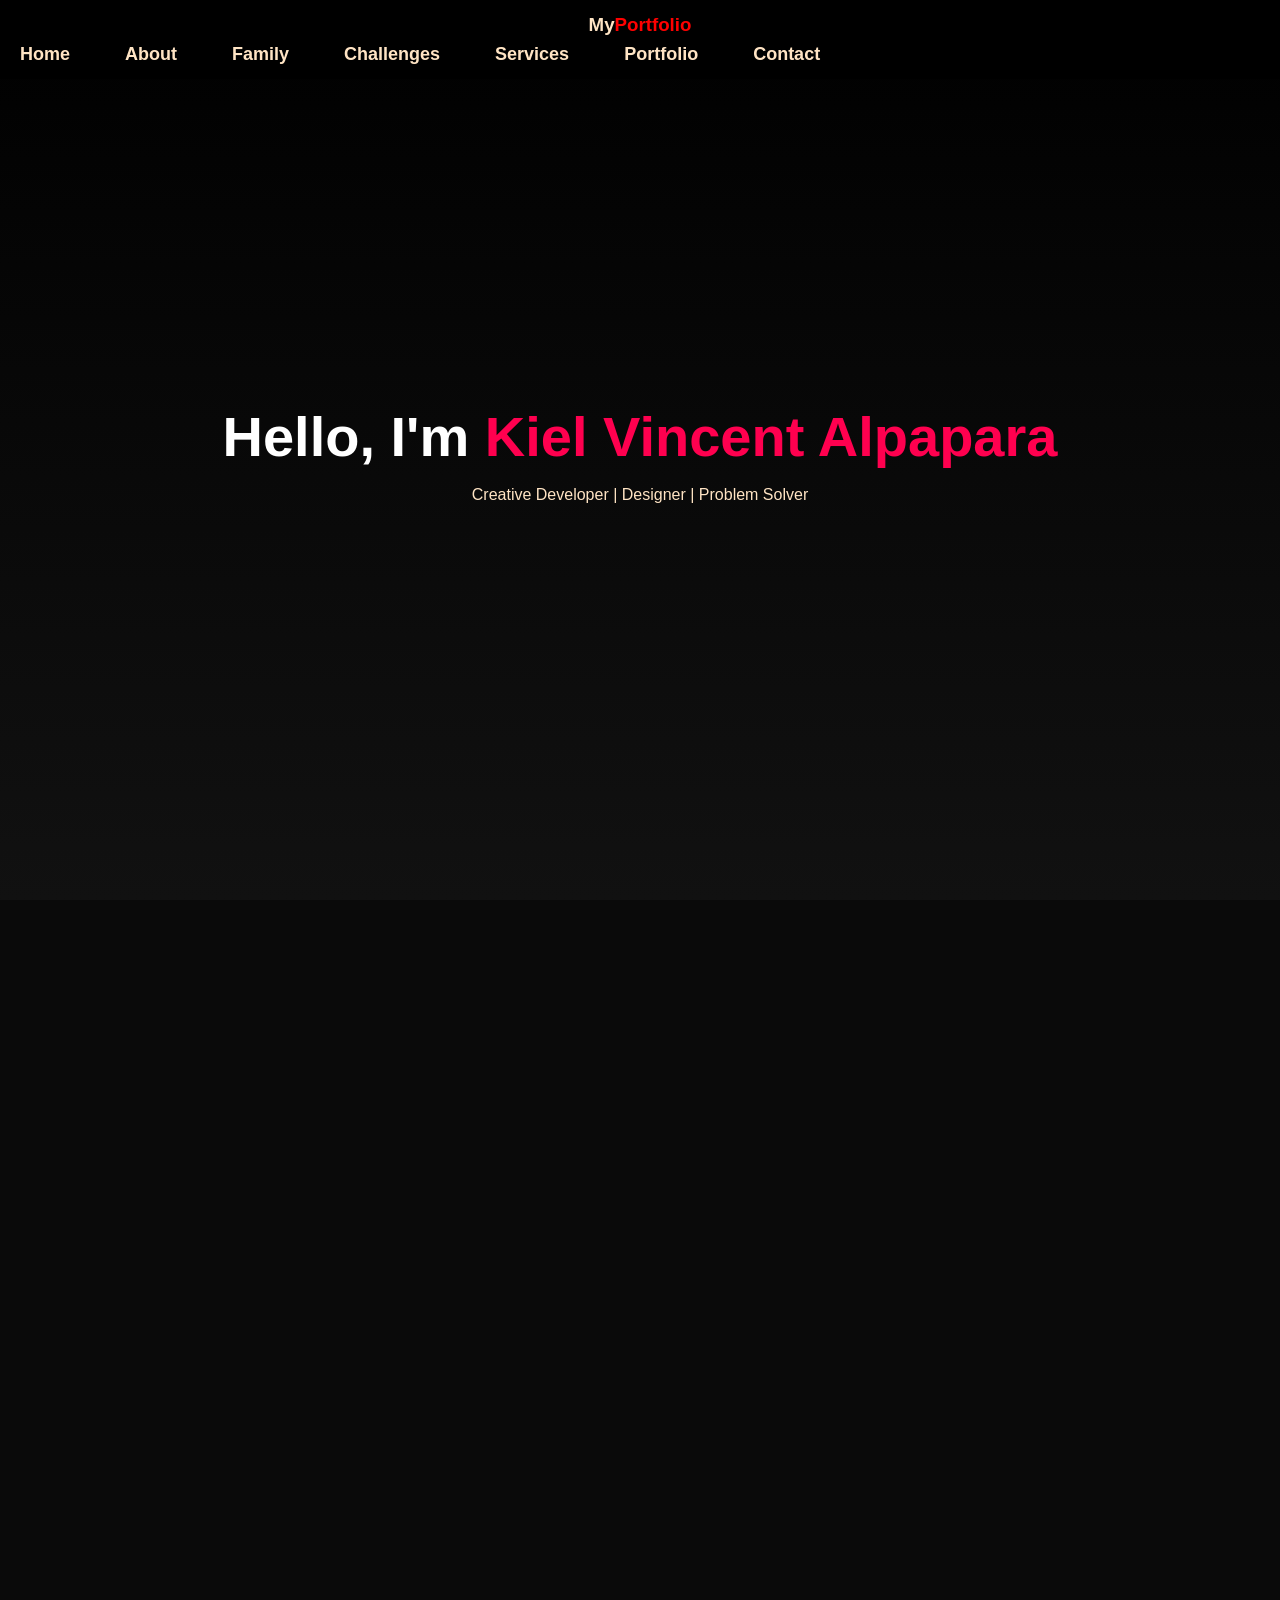
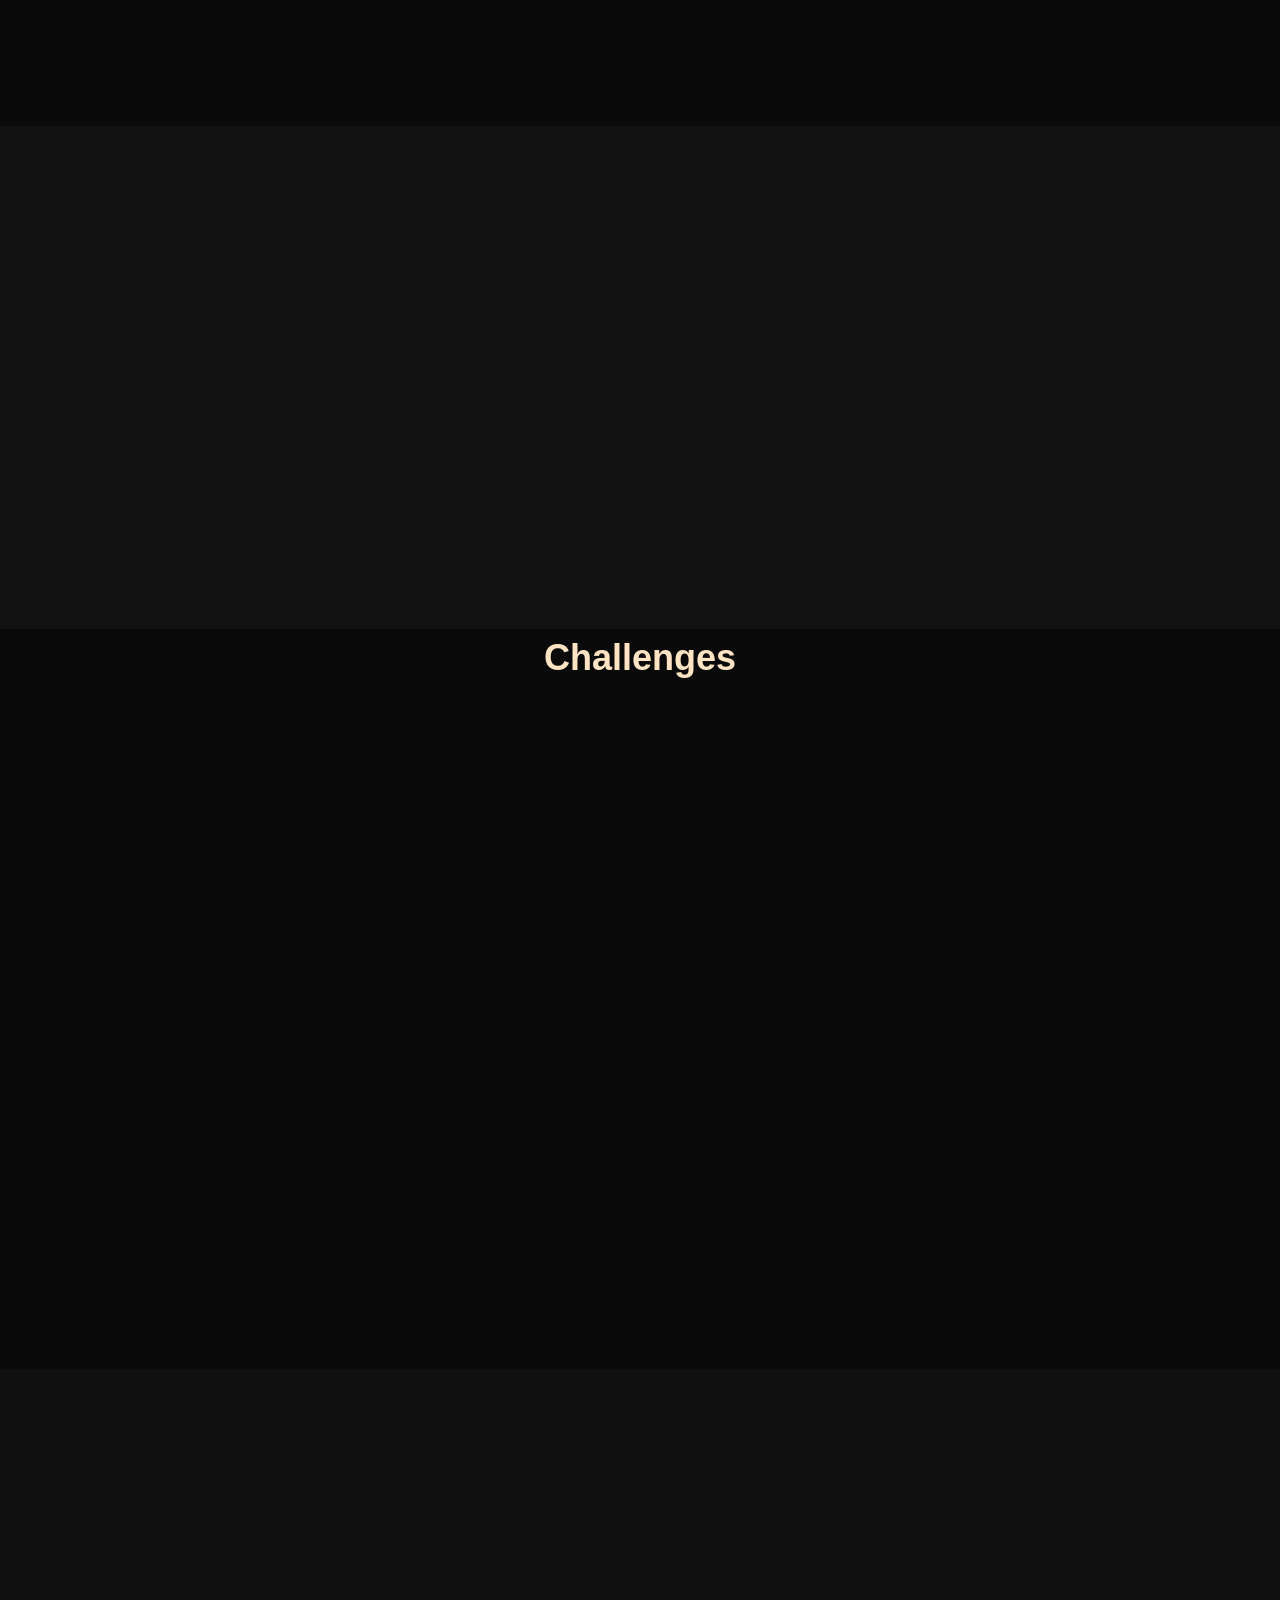
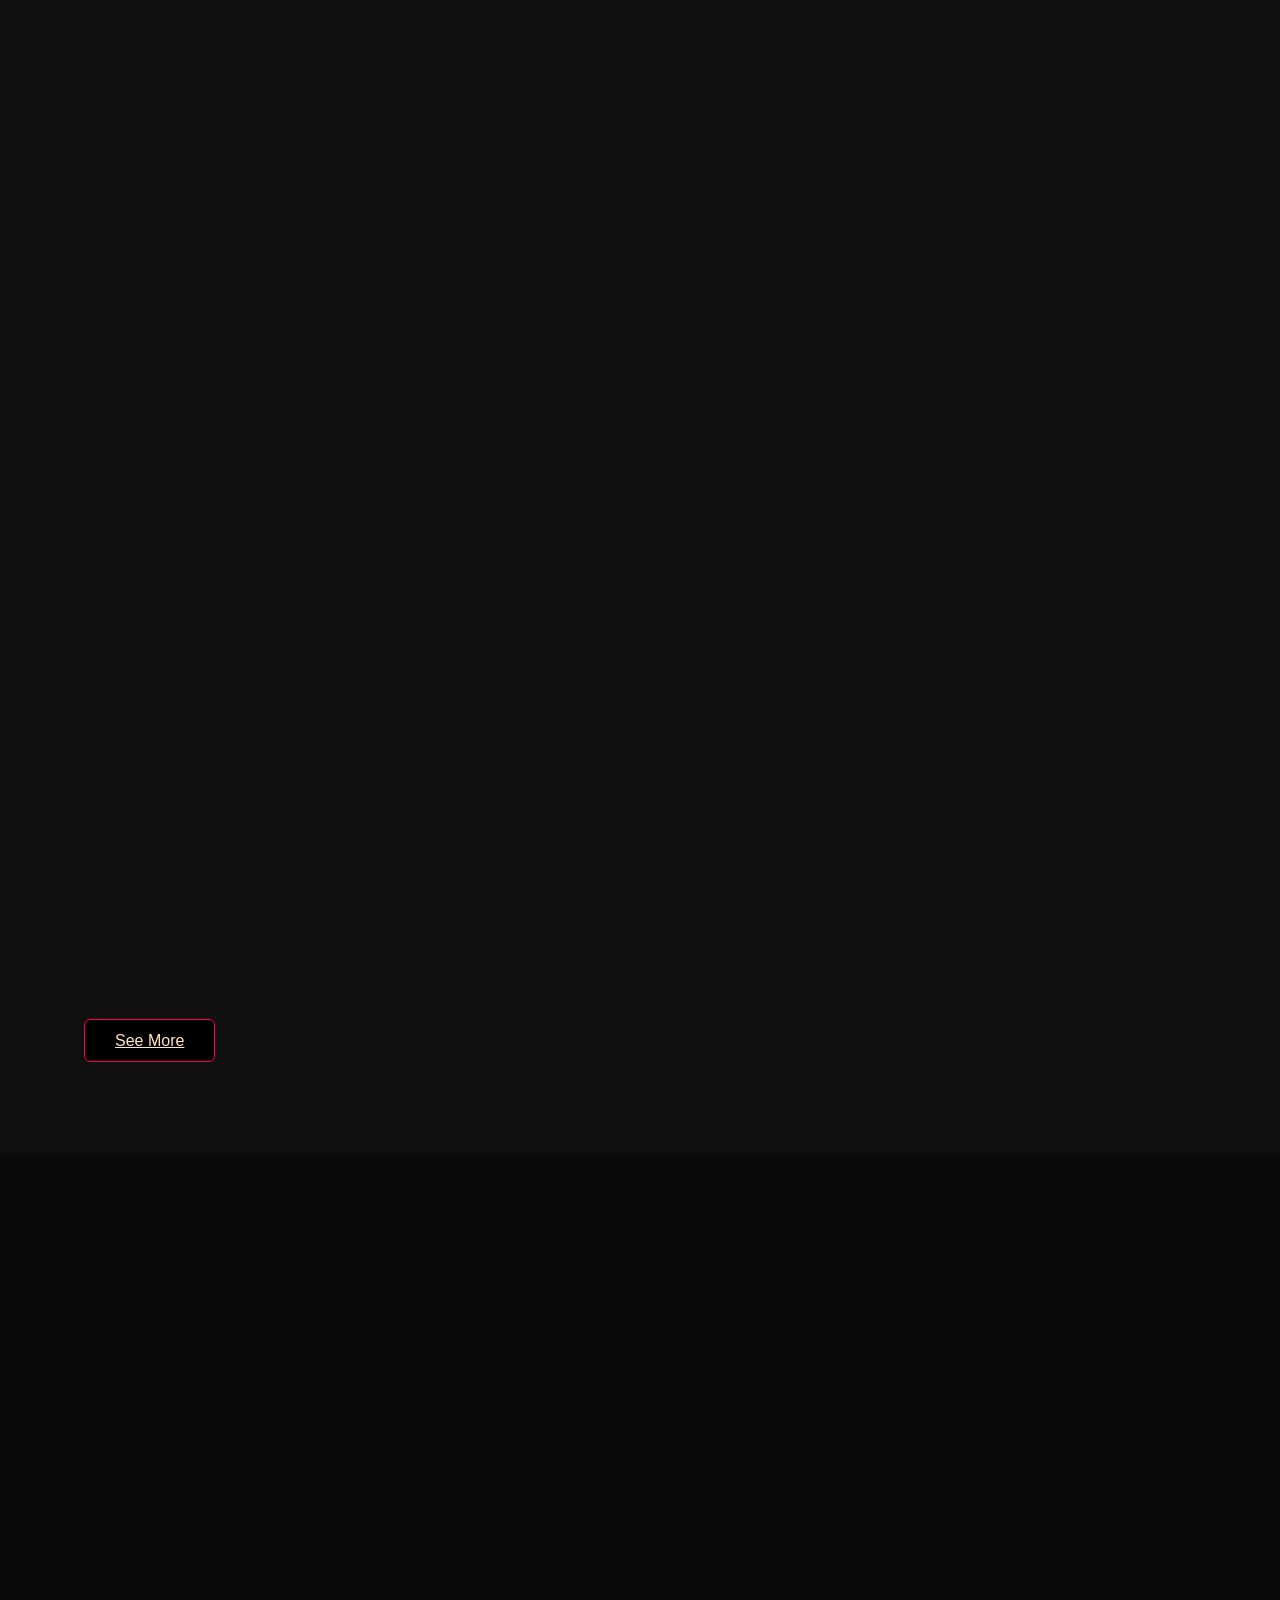
<file: index.html>
<!DOCTYPE html>
<html lang="en">
<head>
  <meta charset="UTF-8" />
  <meta name="viewport" content="width=device-width, initial-scale=1.0" />
  <title>My Professional Portfolio</title>
  <link rel="stylesheet" href="style.css" />
  <link rel="stylesheet" href="https://unpkg.com/aos@2.3.1/dist/aos.css" />
  <link rel="stylesheet" href="https://cdnjs.cloudflare.com/ajax/libs/font-awesome/6.5.0/css/all.min.css">

</head>
<body>
  <!-- Header Section -->
  <section id="header">
    <div class="container">
      <nav>
        <h1 class="logo">My<span style="color:red;">Portfolio</span></h1>
        <ul id="nav-links">
          <li><a href="#header">Home</a></li>
          <li><a href="#about">About</a></li>
           <li><a href="#family">Family</a></li>
           <li><a href="#Challenges">Challenges</a></li>
          <li><a href="#services">Services</a></li>
          <li><a href="#portfolio">Portfolio</a></li>
          <li><a href="#contact">Contact</a></li>
          <i class="fas fa-times" onclick="closeMenu()"></i>
        </ul>
        <i class="fas fa-bars" onclick="openMenu()"></i>
      </nav>
      <div class="header-text" data-aos="fade-up">
        <h1>Hello, I'm <span>Kiel Vincent Alpapara </span></h1>
        <p>Creative Developer | Designer | Problem Solver</p>
      </div>
    </div>
  </section>

  <!-- About Section -->
  <section id="about">
    <div class="container">
      <div class="row">
        <div class="about-col-1" data-aos="fade-right">
          <img src="images/ff.jpg" alt="Profile" />
        </div>
        <div class="about-col-2" data-aos="fade-left">
          <h1 class="sub-title">About Me</h1>
          <p>Hi, I'm Kiel Vincent aspiring to be a Website Developer/Software Developer. I'm still a student and still learning new skills to apply.
                        Bringing Ideas to Life. Have a strong foundation using html, css, JavaScript. I'm still looking for projects that will challenge my skills.</p>

          <div class="tab-titles">
            <p class="tab-links active-link" onclick="openTab('skills')">Skills</p>
            <p class="tab-links" onclick="openTab('education')">Education</p>
            <p class="tab-links" onclick="openTab('experience')">Experience</p>
          </div>

          <div class="tab-contents active-tab" id="skills">
            <ul>
              <li><span>HTML/CSS/JS</span><br />Responsive Web Design</li>
              <li><span>React</span><br />Frontend SPA Development</li>
              <li><span>Database</span><br />Data Scientist</li>
            </ul>
          </div>

          <div class="tab-contents" id="education">
            <ul>
              <li><span>2022 - Present</span><br />BS in Computer Science</li>
              <li><span>2020 - 2022</span><br />Senior High School – ICT Track</li>
            </ul>
          </div>

          <div class="tab-contents" id="experience">
            <ul>
              <li><span>n</span><br />Web Development & UI Design</li>
            </ul>
          </div>
        </div>
      </div>
    </div>
  </section>



<!----------------family----------------->
    <section id="family" data-aos="fade-up">
  <div class="container">
    <h2>My Family</h2>
    <p>
      Family is the foundation of my strength and success. I come from a loving and supportive family who has always encouraged me to pursue my dreams. Their guidance, values, and unconditional love have played a major role in shaping who I am today.
    </p>
  </div>
</section>

  <!-- Services Section -->
  <section id="services">
    <div class="container">
      <h1 class="sub-title" data-aos="fade-up">My Services</h1>
      <div class="services-List" data-aos="fade-up">
        <div>
          <i class="fas fa-code"></i>
          <h2>Web Development</h2>
          <p>Custom responsive websites using HTML, CSS, and JavaScript.</p>
          <a href="https://github.com/bins971">Learn More</a>
        </div>
        <div>
          <i class="fas fa-paint-brush"></i>
          <h2>UI/UX Design</h2>
          <p>Designing user-centered interfaces with creativity and functionality.</p>
          <a href="https://github.com/bins971">Learn More</a>
        </div>
        <div>
          <i class="fas fa-mobile-alt"></i>
          <h2>Mobile Apps</h2>
          <p>Hybrid mobile applications built with performance in mind.</p>
          <a href="#">Learn More</a>
        </div>
      </div>
    </div>
  </section>

<!--------------challenges------------->

 <section id="Challenges">
  <h1 class="or">Challenges</h1>
  <section class="challenge-section" data-aos="fade-up"> 
     <div class="container">
        <h2>Overcoming Life’s Obstacles</h2>
        <p>
          Throughout my journey, I have encountered many difficulties that tested my strength and determination. These challenges helped shape my resilience and taught me valuable life lessons.
        </p>

        <div class="challenge-card">
          <h3>Academic Burnout</h3>
          <p>
            During my studies, the pressure to perform and meet expectations led to mental exhaustion. Through self-care and effective time management, I learned to find balance and recover.
          </p>
        </div>

        <div class="challenge-card">
          <h3>Financial Struggles</h3>
          <p>
            Limited resources taught me the importance of budgeting, gratitude, and the value of opportunities that come my way.
          </p>
        </div>

        <div class="challenge-card">
          <h3>Overcoming Self-Doubt</h3>
          <p>
            There were moments I questioned my abilities, but persistence, support from loved ones, and personal growth allowed me to push through.
          </p>
        </div>
 </section>

  <!-- Portfolio Section -->
  <section id="portfolio">
    <div class="container">
      <h1 class="sub-title" data-aos="fade-up">My Work</h1>
      <div class="work-List" data-aos="zoom-in">
        <div class="work">
          <img src="images/PROJECT 1.png" alt="Project 1" />
          <div class="layer">
            <h3>SH4RP STREETWEAR</h3>
            <p>Stay Sharp. Dress Ch4rp!<br>
                Ch4rp reinvents modern fashion by combining slick, cutting-edge tech aesthetics with the raw edge of streetwear.  Every product, from carefully chosen collections of lifestyle items and gear to limited-edition drops, is designed to make a statement.
 Our platform's streamlined, modern look and easy navigation allow users to discover the newest trends in street style, technological advancements, and exclusive releases in one location.  For staying on top of trends, Ch4rp is the place to go, regardless of your preference for tech-core fashion or urban minimalism.
            </p>
            <a href="#"><i class="fas fa-external-link-alt"></i></a>
          </div>
        </div>
        <div class="work">
          <img src="images/proxy-image.jpeg" class="cafe" alt="Project 2"  />
          <div class="layer">
            <h3>Cafe Nutty</h3>
            <p>Your Café, Your Story – One Post at a Time!<br>
                Welcome to the BrewHub Café System a smart, stylish, and smooth digital solution crafted to elevate your café’s daily operations. Designed with both efficiency and aesthetics in mind, this system simplifies how cafés share updates, manage posts, and engage with their community. </p>
            <a href="https://drive.google.com/drive/folders/1ahPIDNa43VcnPzAduqOZM1RUk-v4DPWX?fbclid=IwZXh0bgNhZW0CMTEAAR1GW3k4s_hIIkFiRmoKFqXgzi9nAe3SuoBiXkbmOaebMqMkWlMEnIXLgMQ_aem_CkBfqwV5BY5s50D9r0i7lQ"><i class="fas fa-external-link-alt"></i></a>
          </div>
        </div>
      </div>
      <a href="https://github.com/bins971" class="btn1">See More</a>
    </div>
  </section>

  <!-- Contact Section -->
  <section id="contact">
    <div class="container">
      <div class="row">
        <div class="contact-left" data-aos="fade-right">
          <h1 class="sub-title">Contact Me</h1>
          <p><i class="fas fa-paper-plane"></i> kielvincentalpapara@gmail.com</p>
          <p><i class="fas fa-phone"></i>09997112876</p>
          <p></p>
          <div class="social-icons">
            <a href="https://www.facebook.com/kielvincentalapapara"><i class="fa-brands fa-facebook"></i></i></a>
            <a href="https://github.com/bins971"><i class="fa-brands fa-github"></i></a>
            <a href="https://www.instagram.com/super_kielll/"><i class="fab fa-instagram"></i></a>
            <a href="https://www.linkedin.com/in/kiel-vincent-alpapara-241615235/"><i class="fab fa-linkedin"></i></a>
          </div>
        <div class="resume-box">
        <a href="Kiel Vincent Alpapara - Resume.pdf" download>Download Resume</a>
        </div>
        <div class="contact-right form" data-aos="fade-left">
          <form>
            <input type="text" placeholder="Your Name" required />
            <input type="email" placeholder="Your Email" required />
            <textarea rows="6" placeholder="Your Message" required></textarea>
            <button type="submit" class="btn2">Submit</button>
          </form>
        </div>
      </div>
    </div>
  </section>

  <!-- AOS + Script -->
  <script src="https://unpkg.com/aos@2.3.1/dist/aos.js"></script>
  <script>
    AOS.init();

    const navLinks = document.getElementById('nav-links');

    function openMenu() {
      navLinks.classList.add('show-menu');
    }

    function closeMenu() {
      navLinks.classList.remove('show-menu');
    }

    const tabLinks = document.querySelectorAll('.tab-links');
    const tabContents = document.querySelectorAll('.tab-contents');

    function openTab(tabName) {
      tabLinks.forEach(link => link.classList.remove('active-link'));
      tabContents.forEach(content => content.classList.remove('active-tab'));
      document.getElementById(tabName).classList.add('active-tab');
      event.currentTarget.classList.add('active-link');
    }
  </script>
</body>
</html>
</file>
<file: style.css>
* {
  margin: 0;
  padding: 0;
  box-sizing: border-box;
  font-family: 'Poppins', sans-serif;
}

html {
  scroll-behavior: smooth;
}

body {
  background-color: #0a0a0a;
  color: bisque;
  line-height: 1.6;
}

.container {
  width: 90%;
  max-width: 1200px;
  margin: auto;
  padding: 40px 20px;
}

/* ===================== HEADER ===================== */
#header {
  height: 100vh;
  background: linear-gradient(to bottom, #000000, #111111);
  display: flex;
  align-items: center;
  justify-content: center;
  text-align: center;
  padding: 2rem;
}


.header-text h1 {
  font-size: 3.5rem;
  color: #fff;
}

.header-text h1 span {
  color: #ff004f;
}

/* ===================== NAV ===================== */
nav {
  width: 100%;
  position: fixed;
  top: 0;
  left: 0;
  background: rgba(0, 0, 0, 0.8);
  z-index: 1000;
  padding: 10px 0;
}

nav .container {
  display: flex;
  align-items: center;
  justify-content: space-between;
}

nav ul {
  display: flex;
  list-style: none;
}

nav ul li {
  margin: 0 20px;
}

nav ul li a {
  color: bisque;
  text-decoration: none;
  font-size: 18px;
  position: relative;
}

nav ul li a::after {
  content: '';
  width: 0;
  height: 3px;
  background: #07cbf3;
  position: absolute;
  left: 0;
  bottom: -6px;
  transition: width 0.3s;
}

nav ul li a:hover::after {
  width: 100%;
}

/* ===================== ABOUT ===================== */
#about {
  padding: 80px 0;
  color: #ababab;
}

.row {
  display: flex;
  flex-wrap: wrap;
  gap: 40px;
}

.about-col-1 {
  flex: 1;
  min-width: 250px;
}

.about-col-1 img {
  width: 100%;
  border-radius: 20px;
}

.about-col-2 {
  flex: 2;
}

.sub-title {
  font-size: 36px;
  font-weight: bold;
  color: bisque;
  margin-bottom: 20px;
}

.tab-titles {
  display: flex;
  gap: 30px;
  margin: 20px 0;
}

.tab-links {
  font-size: 18px;
  font-weight: 600;
  cursor: pointer;
  position: relative;
}

.tab-links::after {
  content: '';
  width: 0;
  height: 3px;
  background: #ff004f;
  position: absolute;
  left: 0;
  bottom: -6px;
  transition: width 0.3s;
}

.tab-links.active-link::after {
  width: 50%;
}

.tab-contents {
  display: none;
  margin-top: 20px;
}

.tab-contents.active-tab {
  display: block;
}

.tab-contents ul li {
  list-style: none;
  margin: 10px 0;
}

.tab-contents ul li span {
  color: #ff004f;
  font-weight: bold;
  font-size: 18px;
}



/*===================family=======================*/
.fam1 img{
  height: 50%;
  width: fit-content;
}





/* ===================== SERVICES ===================== */
#services {
  background: #121212;
  padding: 60px 0;
  color: #eee;
}

.services-List {
  display: grid;
  grid-template-columns: repeat(auto-fit, minmax(280px, 1fr));
  gap: 40px;
}

.services-List div {
  background: #1e1e1e;
  padding: 30px;
  border-radius: 15px;
  transition: all 0.3s ease-in-out;
}

.services-List div:hover {
  background: #ff004f;
  transform: translateY(-10px);
  color: white;
}

.services-List div h2 {
  font-size: 24px;
  margin-bottom: 10px;
}

.services-List div a {
  color: #fff;
  text-decoration: none;
  font-weight: bold;
  display: inline-block;
  margin-top: 15px;
}

/*====================Challenges==================*/
.or {
  font-size: 36px;
  font-weight: bold;
  color: bisque;
  margin-bottom: 20px;
  text-align: center;
}


.sub-title {
  font-size: 36px;
  font-weight: bold;
  color: bisque;
  margin-bottom: 20px;
  margin-right: 30px;
}

.family-section, .challenge-section {
  background-color: #111;
  color: bisque;
  padding: 60px 20px;
}

.family-cards {
  display: flex;
  flex-direction: column;
  gap: 20px;
  margin-top: 20px;
}

.family-card {
  background-color: #222;
  padding: 20px;
  border-left: 5px solid crimson;
  border-radius: 10px;
}

.challenge-card {
  background-color: #222;
  border-left: 5px solid #007bff;
  padding: 20px;
  margin-top: 20px;
  border-radius: 10px;
}

nav ul {
  list-style: none;
  display: flex;
  flex-wrap: wrap;
  gap: 15px;
  padding: 0;
}

nav ul li a {
  text-decoration: none;
  color: bisque;
  font-weight: bold;
  transition: color 0.3s;
}

nav ul li a.active,
nav ul li a:hover {
  color: #00ffff;
}











/* ===================== PORTFOLIO ===================== */
#portfolio {
  padding: 60px 0;
  background: #101010;
}

.work-List {
  display: flex;
  flex-wrap: wrap;
  justify-content: center;
  gap: 40px;
}

.work {
  position: relative;
  overflow: hidden;
  border-radius: 15px;
}

.work img {
  width: 100%;
  height: auto;
  border-radius: 15px;
  transition: transform 0.5s;
}
.cafe img{
height: 50%;
}


.layer {
  position: absolute;
  top: 0;
  left: 0;
  width: 100%;
  height: 100%;
  background: rgba(0, 0, 0, 0.7);
  color: #fff;
  display: flex;
  flex-direction: column;
  align-items: center;
  justify-content: center;
  opacity: 0;
  transition: opacity 0.4s;
  padding: 20px;
  text-align: center;
}

.work:hover img {
  transform: scale(1.1);
}

.work:hover .layer {
  opacity: 1;
}

.layer h3 {
  font-size: 22px;
  margin-bottom: 10px;
}

.layer a {
  color: #ff004f;
  margin-top: 10px;
  font-size: 18px;
  background: bisque;
  padding: 10px;
  border-radius: 50%;
  display: inline-block;
  text-decoration: none;
}

.btn1 {
  margin-top: 40px;
  padding: 12px 30px;
  font-size: 16px;
  background: #000;
  color: bisque;
  border: 1px solid #ff004f;
  border-radius: 6px;
  cursor: pointer;
  transition: background 0.3s;
}

.btn1:hover {
  background: #ff004f;
}

/* ===================== CONTACT ===================== */
#contact {
  padding: 60px 0;
  background: #0a0a0a;
  color: #ccc;
}

.contact-left, .contact-right {
  flex: 1;
}

.contact-left p {
  margin: 15px 0;
}

.contact-left p i {
  color: #ff004f;
  margin-right: 10px;
}

.social-icons a {
  margin: 0 10px;
  font-size: 24px;
  color: #999;
  transition: color 0.3s, transform 0.3s;
}

.social-icons a:hover {
  color: #ff004f;
  transform: translateY(-5px);
}

form {
  display: flex;
  flex-direction: column;
  gap: 20px;
}

form input,
form textarea {
  width: 100%;
  padding: 12px;
  border: none;
  border-radius: 10px;
  background: #2b2a2a;
  color: #fff;

}

form .btn2 {
  padding: 12px 30px;
  font-size: 18px;
  background: transparent;
  border: 1px solid #ff004f;
  color: bisque;
  border-radius: 6px;
  cursor: pointer;
  transition: background 0.3s;
}

form .btn2:hover {
  background: #ff004f;
}

btn-download {
    display: inline-block;
    margin-top: 20px;
    padding: 12px 25px;
    background-color: #ff004f;
    color: bisque;
    text-decoration: none;
    font-weight: bold;
    border-radius: 8px;
    transition: background-color 0.3s ease, transform 0.3s ease;
}

.btn-download:hover {
    background-color: #ff3366;
    transform: translateY(-3px);
}

/* Responsive */
nav .fas {
    display: none;
}

.resume-box {
  background-color: #f7f3f3;
  border: 2px solid #a36579;
  padding: 15px 25px;
  display: inline-block;
  border-radius: 10px;
  text-align: center;
  transition: 0.3s ease;
  margin-top: 20px;
  margin-bottom: 40px;
}

.resume-box a {
  color: bisque;
  text-decoration: none;
  font-weight: bold;
  font-size: 16px;
}

.resume-box:hover {
  background-color: #754879;
}

.resume-box:hover a {
  color: #503434;
}
.resume-box {
  background-color: #e6a2a2;
  border: 2px solid #ff004f;
  padding: 15px 25px;
  display: inline-block;
  border-radius: 10px;
  text-align: center;
  transition: 0.3s ease;
  margin-top: 20px;
}

.resume-box a {
  color: bisque;
  text-decoration: none;
  font-weight: bold;
  font-size: 16px;
}

.resume-box:hover {
  background-color: #ff004f;
}

.resume-box:hover a {
  color: #fff;
}


/* ===================== MEDIA ===================== */
@media screen and (max-width: 768px) {
  nav ul {
    flex-direction: column;
    background: #111;
    position: absolute;
    top: 60px;
    right: -100%;
    width: 200px;
    transition: right 0.5s ease-in-out;
  }

  nav ul.active {
    right: 0;
  }

  nav .menu-toggle {
    display: block;
    font-size: 28px;
    color: bisque;
    cursor: pointer;
  }

  .row {
    flex-direction: column;
  }
}
</file>
